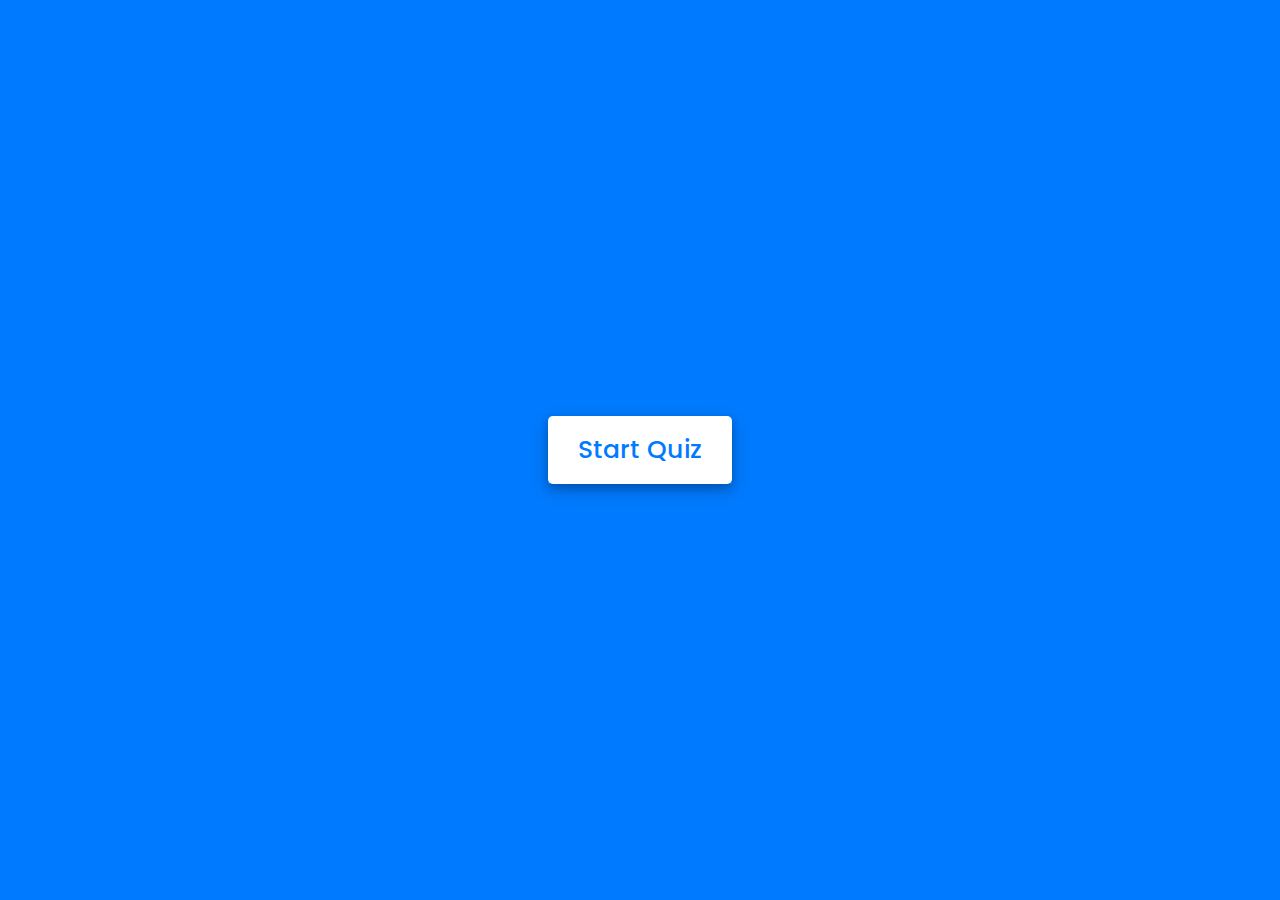
<file: Task 3 - Quiz App/new.html>
<!DOCTYPE html>
<html lang="en">
<head>
    <meta charset="UTF-8">
    <meta name="viewport" content="width=device-width, initial-scale=1.0">
    <title>Quiz app</title>
    <link rel="stylesheet" href="new.css">
    <link rel="stylesheet" href="https://cdnjs.cloudflare.com/ajax/libs/font-awesome/5.15.3/css/all.min.css"/>
</head>
<body>
    <div class="start_btn"><button>Start Quiz</button></div>

    <div class="info_box">
        <div class="info-title"><span>Some Rules of this Quiz</span></div>
        <div class="info-list">
            <div class="info">1. You will have only <span>15 seconds</span> per each question.</div>
            <div class="info">2. Once you select your answer, it can't be undone.</div>
            <div class="info">3. You can't select any option once time goes off.</div>
            <div class="info">4. You can't exit from the Quiz while you're playing.</div>
            <div class="info">5. You'll get points on the basis of your correct answers.</div>
        </div>
        <div class="buttons">
            <button class="quit">Exit Quiz</button>
            <button class="restart">Continue</button>
        </div>
    </div>

    <div class="quiz_box">
        <header>
            <div class="title">Awesome Quiz Application</div>
            <div class="timer">
                <div class="time_left_txt">Time Left</div>
                <div class="timer_sec">15</div>
            </div>
            <div class="time_line"></div>
        </header>
        <section>
            <div class="que_text">
            </div>
            <div class="option_list">
            </div>
        </section>

        <footer>
            <div class="total_que">
            </div>
            <button class="next_btn">Next Que</button>
        </footer>
    </div>

    <div class="result_box">
        <div class="icon">
            <i class="fas fa-crown"></i>
        </div>

        <div class="complete_text">You've completed the Quiz!</div>
        <div class="score_text">
        </div>
        
        <div class="buttons">
            <button class="restart">Replay Quiz</button>
            <button class="quit">Quit Quiz</button>
        </div>
    </div>

    <script src="new.js"></script>

</body>
</html>
</html>
</file>
<file: Task 3 - Quiz App/new.css>
@import url('https://fonts.googleapis.com/css2?family=Poppins:wght@200;300;400;500;600;700&display=swap');
*{
    margin: 0;
    padding: 0;
    box-sizing: border-box;
    font-family: 'Poppins', sans-serif;
}

body{
    background: #007bff;
}

::selection{
    color: #fff;
    background: #007bff;
}

.start_btn,
.info_box,
.quiz_box,
.result_box{
    position: absolute;
    top: 50%;
    left: 50%;
    transform: translate(-50%, -50%);
    box-shadow: 0 4px 8px 0 rgba(0, 0, 0, 0.2), 
                0 6px 20px 0 rgba(0, 0, 0, 0.19);
}

.info_box.activeInfo,
.quiz_box.activeQuiz,
.result_box.activeResult{
    opacity: 1;
    z-index: 5;
    pointer-events: auto;
    transform: translate(-50%, -50%) scale(1);
}

.start_btn button{
    font-size: 25px;
    font-weight: 500;
    color: #007bff;
    padding: 15px 30px;
    outline: none;
    border: none;
    border-radius: 5px;
    background: #fff;
    cursor: pointer;
}

.info_box{
    width: 540px;
    background: #fff;
    border-radius: 5px;
    transform: translate(-50%, -50%) scale(0.9);
    opacity: 0;
    pointer-events: none;
    transition: all 0.3s ease;
}

.info_box .info-title{
    height: 60px;
    width: 100%;
    border-bottom: 1px solid lightgrey;
    display: flex;
    align-items: center;
    padding: 0 30px;
    border-radius: 5px 5px 0 0;
    font-size: 20px;
    font-weight: 600;
}

.info_box .info-list{
    padding: 15px 30px;
}

.info_box .info-list .info{
    margin: 5px 0;
    font-size: 17px;
}

.info_box .info-list .info span{
    font-weight: 600;
    color: #007bff;
}
.info_box .buttons{
    height: 60px;
    display: flex;
    align-items: center;
    justify-content: flex-end;
    padding: 0 30px;
    border-top: 1px solid lightgrey;
}

.info_box .buttons button{
    margin: 0 5px;
    height: 40px;
    width: 100px;
    font-size: 16px;
    font-weight: 500;
    cursor: pointer;
    border: none;
    outline: none;
    border-radius: 5px;
    border: 1px solid #007bff;
    transition: all 0.3s ease;
}

.quiz_box{
    width: 550px;
    background: #fff;
    border-radius: 5px;
    transform: translate(-50%, -50%) scale(0.9);
    opacity: 0;
    pointer-events: none;
    transition: all 0.3s ease;
}

.quiz_box header{
    position: relative;
    z-index: 2;
    height: 70px;
    padding: 0 30px;
    background: #fff;
    border-radius: 5px 5px 0 0;
    display: flex;
    align-items: center;
    justify-content: space-between;
    box-shadow: 0px 3px 5px 1px rgba(0,0,0,0.1);
}

.quiz_box header .title{
    font-size: 20px;
    font-weight: 600;
}

.quiz_box header .timer{
    color: #004085;
    background: #cce5ff;
    border: 1px solid #b8daff;
    height: 45px;
    padding: 0 8px;
    border-radius: 5px;
    display: flex;
    align-items: center;
    justify-content: space-between;
    width: 145px;
}

.quiz_box header .timer .time_left_txt{
    font-weight: 400;
    font-size: 17px;
    user-select: none;
}

.quiz_box header .timer .timer_sec{
    font-size: 18px;
    font-weight: 500;
    height: 30px;
    width: 45px;
    color: #fff;
    border-radius: 5px;
    line-height: 30px;
    text-align: center;
    background: #343a40;
    border: 1px solid #343a40;
    user-select: none;
}

.quiz_box header .time_line{
    position: absolute;
    bottom: 0px;
    left: 0px;
    height: 3px;
    background: #007bff;
}

section{
    padding: 25px 30px 20px 30px;
    background: #fff;
}

section .que_text{
    font-size: 25px;
    font-weight: 600;
}

section .option_list{
    padding: 20px 0px;
    display: block;   
}

section .option_list .option{
    background: aliceblue;
    border: 1px solid #84c5fe;
    border-radius: 5px;
    padding: 8px 15px;
    font-size: 17px;
    margin-bottom: 15px;
    cursor: pointer;
    transition: all 0.3s ease;
    display: flex;
    align-items: center;
    justify-content: space-between;
}

section .option_list .option:last-child{
    margin-bottom: 0px;
}

section .option_list .option:hover{
    color: #004085;
    background: #cce5ff;
    border: 1px solid #b8daff;
}

section .option_list .option.correct{
    color: #155724;
    background: #d4edda;
    border: 1px solid #c3e6cb;
}

section .option_list .option.incorrect{
    color: #721c24;
    background: #f8d7da;
    border: 1px solid #f5c6cb;
}

section .option_list .option.disabled{
    pointer-events: none;
}

section .option_list .option .icon{
    height: 26px;
    width: 26px;
    border: 2px solid transparent;
    border-radius: 50%;
    text-align: center;
    font-size: 13px;
    pointer-events: none;
    transition: all 0.3s ease;
    line-height: 24px;
}
.option_list .option .icon.tick{
    color: #23903c;
    border-color: #23903c;
    background: #d4edda;
}

.option_list .option .icon.cross{
    color: #a42834;
    background: #f8d7da;
    border-color: #a42834;
}

footer{
    height: 60px;
    padding: 0 30px;
    display: flex;
    align-items: center;
    justify-content: space-between;
    border-top: 1px solid lightgrey;
}

footer .total_que span{
    display: flex;
    user-select: none;
}

footer .total_que span p{
    font-weight: 500;
    padding: 0 5px;
}

footer .total_que span p:first-child{
    padding-left: 0px;
}

footer button{
    height: 40px;
    padding: 0 13px;
    font-size: 18px;
    font-weight: 400;
    cursor: pointer;
    border: none;
    outline: none;
    color: #fff;
    border-radius: 5px;
    background: #007bff;
    border: 1px solid #007bff;
    line-height: 10px;
    opacity: 0;
    pointer-events: none;
    transform: scale(0.95);
    transition: all 0.3s ease;
}

footer button:hover{
    background: #0263ca;
}

footer button.show{
    opacity: 1;
    pointer-events: auto;
    transform: scale(1);
}

.result_box{
    background: #fff;
    border-radius: 5px;
    display: flex;
    padding: 25px 30px;
    width: 450px;
    align-items: center;
    flex-direction: column;
    justify-content: center;
    transform: translate(-50%, -50%) scale(0.9);
    opacity: 0;
    pointer-events: none;
    transition: all 0.3s ease;
}

.result_box .icon{
    font-size: 100px;
    color: #007bff;
    margin-bottom: 10px;
}

.result_box .complete_text{
    font-size: 20px;
    font-weight: 500;
}

.result_box .score_text span{
    display: flex;
    margin: 10px 0;
    font-size: 18px;
    font-weight: 500;
}

.result_box .score_text span p{
    padding: 0 4px;
    font-weight: 600;
}

.result_box .buttons{
    display: flex;
    margin: 20px 0;
}

.result_box .buttons button{
    margin: 0 10px;
    height: 45px;
    padding: 0 20px;
    font-size: 18px;
    font-weight: 500;
    cursor: pointer;
    border: none;
    outline: none;
    border-radius: 5px;
    border: 1px solid #007bff;
    transition: all 0.3s ease;
}

.buttons button.restart{
    color: #fff;
    background: #007bff;
}

.buttons button.restart:hover{
    background: #0263ca;
}

.buttons button.quit{
    color: #007bff;
    background: #fff;
}

.buttons button.quit:hover{
    color: #fff;
    background: #007bff;
}
</file>
